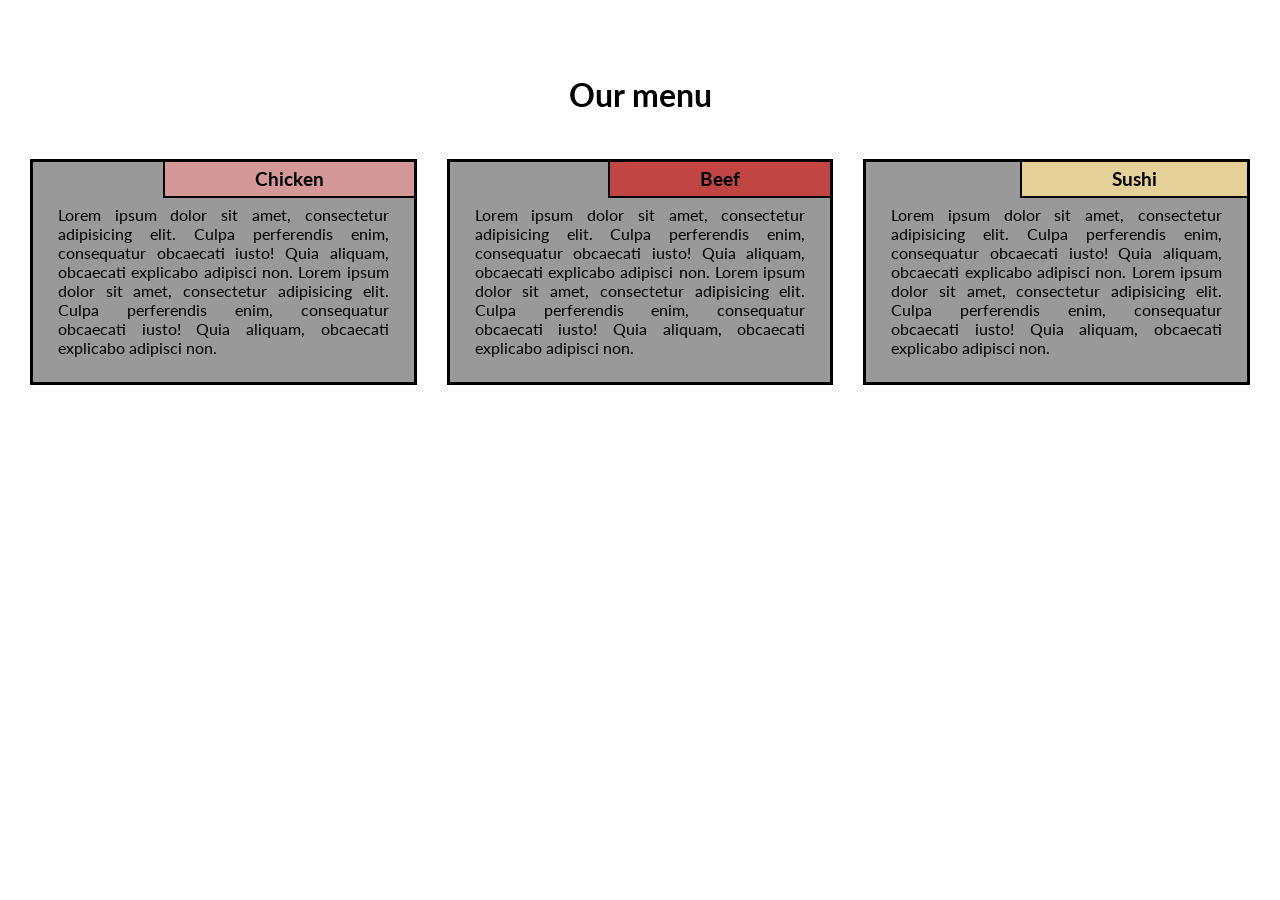
<file: index.html>
<!DOCTYPE html>
<html>
<head>
  <meta charset="utf-8">
  <meta name="viewport" content="width=device-width, initial-scale=1">
  <title>My Responsive Layout</title>
  <link href="https://fonts.googleapis.com/css?family=Lato" rel="stylesheet">
  <link href='css/style.css' rel='stylesheet' type='text/css'>

</head>
<body>
  <div class="container">
    <div class="row">
    <h1 class="menu-title">Our menu</h1>
      <div class="col-lg-4">
        <div class="item">
          <div class="item-title" id="title-one">
            <h3>Chicken</h3>
          </div>
          <p>
            Lorem ipsum dolor sit amet, consectetur adipisicing elit. Culpa perferendis enim, consequatur obcaecati iusto! Quia aliquam, obcaecati explicabo adipisci non. Lorem ipsum dolor sit amet, consectetur adipisicing elit. Culpa perferendis enim, consequatur obcaecati iusto! Quia aliquam, obcaecati explicabo adipisci non.
          </p>
        </div>
      </div>
      <div class="col-lg-4">
        <div class="item">
         <div class="item-title" id="title-two">
          <h3>Beef</h3>
        </div>
        <p>
          Lorem ipsum dolor sit amet, consectetur adipisicing elit. Culpa perferendis enim, consequatur obcaecati iusto! Quia aliquam, obcaecati explicabo adipisci non. Lorem ipsum dolor sit amet, consectetur adipisicing elit. Culpa perferendis enim, consequatur obcaecati iusto! Quia aliquam, obcaecati explicabo adipisci non.
        </p>
      </div>
    </div>
    <div class="col-lg-4 col-lg-tablet">
      <div class="item">
       <div class="item-title" id="title-three">
        <h3>Sushi</h3>
      </div>
      <p>
        Lorem ipsum dolor sit amet, consectetur adipisicing elit. Culpa perferendis enim, consequatur obcaecati iusto! Quia aliquam, obcaecati explicabo adipisci non. Lorem ipsum dolor sit amet, consectetur adipisicing elit. Culpa perferendis enim, consequatur obcaecati iusto! Quia aliquam, obcaecati explicabo adipisci non.
      </p>
    </div>
  </div>

</div>
</div>
</body>
</html>
</file>
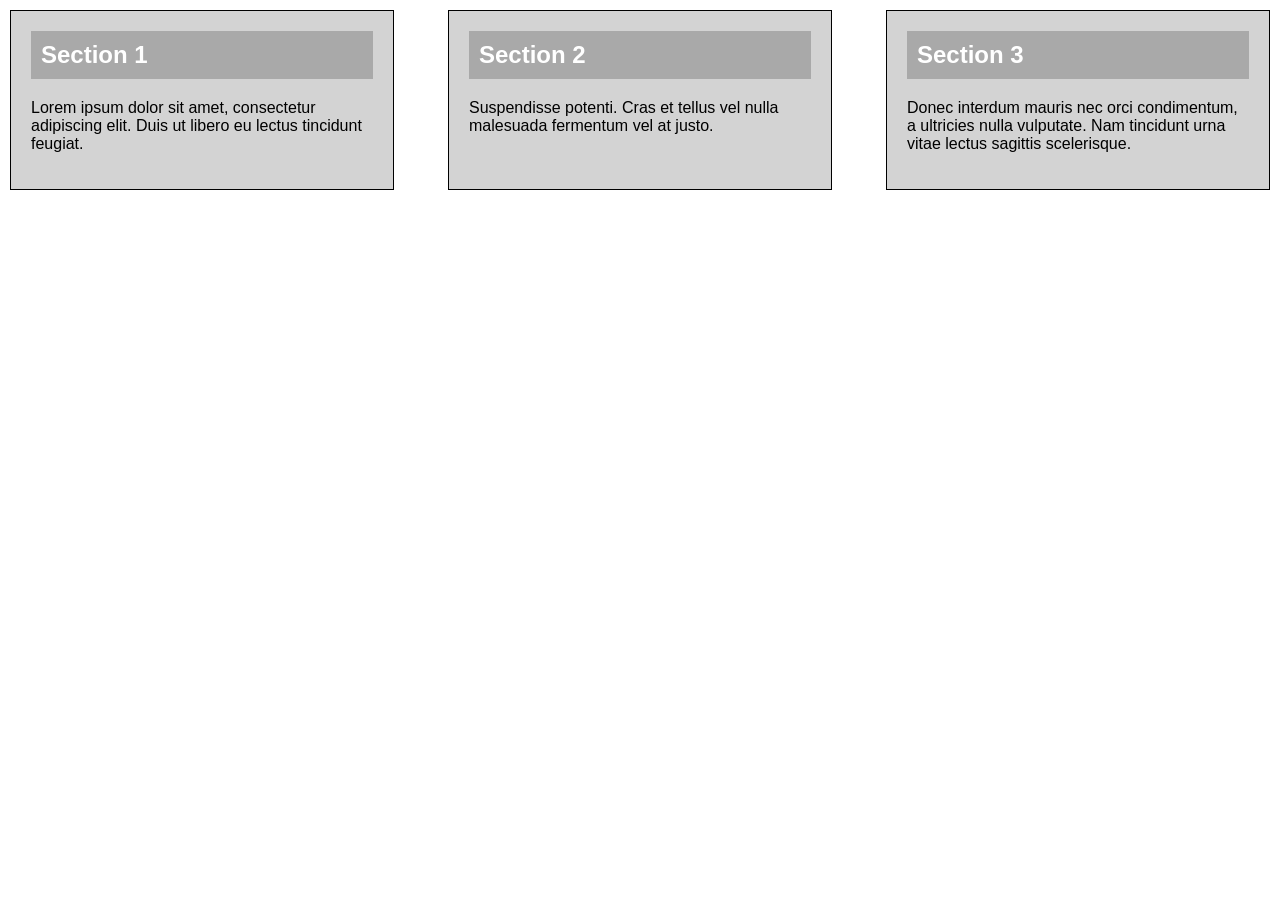
<file: module2/index.html>
<!DOCTYPE html>
<html lang="en">
<head>
    <meta charset="UTF-8">
    <meta name="viewport" content="width=device-width, initial-scale=1.0">
    <meta http-equiv="X-UA-Compatible" content="ie=edge">
    <title>Responsive Layout</title>
    <link rel="stylesheet" href="css/style.css">
</head>
<body>

    <div class="container">
        <section>
            <h2>Section 1</h2>
            <p>Lorem ipsum dolor sit amet, consectetur adipiscing elit. Duis ut libero eu lectus tincidunt feugiat.</p>
        </section>

        <section>
            <h2>Section 2</h2>
            <p>Suspendisse potenti. Cras et tellus vel nulla malesuada fermentum vel at justo.</p>
        </section>

        <section>
            <h2>Section 3</h2>
            <p>Donec interdum mauris nec orci condimentum, a ultricies nulla vulputate. Nam tincidunt urna vitae lectus sagittis scelerisque.</p>
        </section>
    </div>

</body>
</html>
</file>
<file: css/style.css>
*{
  box-sizing: border-box;
  margin:0;
  padding:0;
}

body{
  font-family: 'Lato', sans-serif;  
}

.row{
  width: 100%;
}

.menu-title{
  text-align: center;
  margin-bottom: 30px;
}

.container{
 position: relative;
 top:60px;
 margin: 15px; 
}

.item{
  position: relative;
  top: 0;
  background-color:#999999;
  margin: 15px;
  padding: 25px;
  border: 3px solid #000;
}

.item p{
  margin-top: 18px;
  text-align: justify;
  font-size:100%;
}

.item-title{
  position: absolute;
  top:0;
  right: 0px;
  background: green; 
  padding: 6px 90px;
  border-left: 2px solid #000;
  border-bottom: 2px solid #000;
}

#title-one {
  background-color: #D59898;
} 

#title-two{
  background-color: #C14543;
}

#title-three{
  background-color: #E5D198;
}

/* Simple Responsive Framework. */
/*------ Desktop ------*/
@media (min-width: 992px){
  .col-lg-1, .col-lg-2, .col-lg-3, .col-lg-4, .col-lg-5, .col-lg-6, .col-lg-7, .col-lg-8, .col-lg-9, .col-lg-10, .col-lg-11, .col-lg-12 {
    float: left;  
  }
  .col-lg-1 {
    width: 8.33%;
  }
  .col-lg-2 {
    width: 16.66%;
  }
  .col-lg-3 {
    width: 25%;
  }
  .col-lg-4 {
    width: 33.33%;
  }
  .col-lg-5 {
    width: 41.66%;
  }
  .col-lg-6 {
    width: 50%;
  }
  .col-lg-7 {
    width: 58.33%;
  }
  .col-lg-8 {
    width: 66.66%;
  }
  .col-lg-9 {
    width: 74.99%;
  }
  .col-lg-10 {
    width: 83.33%;
  }
  .col-lg-11 {
    width: 91.66%;
  }
  .col-lg-12 {
    width: 100%;
  }

}


/*------ Tablet ------*/
@media (min-width: 768px) and (max-width: 991px){
  .col-lg-4 {
    width: 50%;
    float: left;
  }
  .col-lg-tablet{
   width: 100%;
   float: left;
 }
}


/*------ Mobile ------*/
@media (max-width: 767px){
  .col-lg-4{
    width: 100%;
    float: left;
  }
}
</file>
<file: module2/css/style.css>
/* Общие стили */
* {
    box-sizing: border-box;
}

body {
    font-family: Arial, sans-serif;
    margin: 0;
    padding: 0;
}

/* Стиль для секций */
section {
    border: 1px solid black;
    margin: 10px;
    padding: 20px;
    background-color: lightgray;
}

section h2 {
    background-color: darkgray;
    color: white;
    padding: 10px;
    margin-top: 0;
}

/* Макет для настольного компьютера */
@media (min-width: 992px) {
    .container {
        display: flex;
        justify-content: space-between;
    }

    section {
        width: 30%;
    }
}

/* Макет для планшета */
@media (min-width: 768px) and (max-width: 991px) {
    .container {
        display: flex;
        flex-wrap: wrap;
    }

    section {
        width: 48%;
        margin: 1%;
    }

    /* 3-я секция занимает всю ширину */
    section:nth-child(3) {
        width: 100%;
    }
}

/* Макет для мобильных устройств */
@media (max-width: 767px) {
    .container {
        display: block;
    }

    section {
        width: 100%;
        margin: 10px 0;
    }
}
</file>
